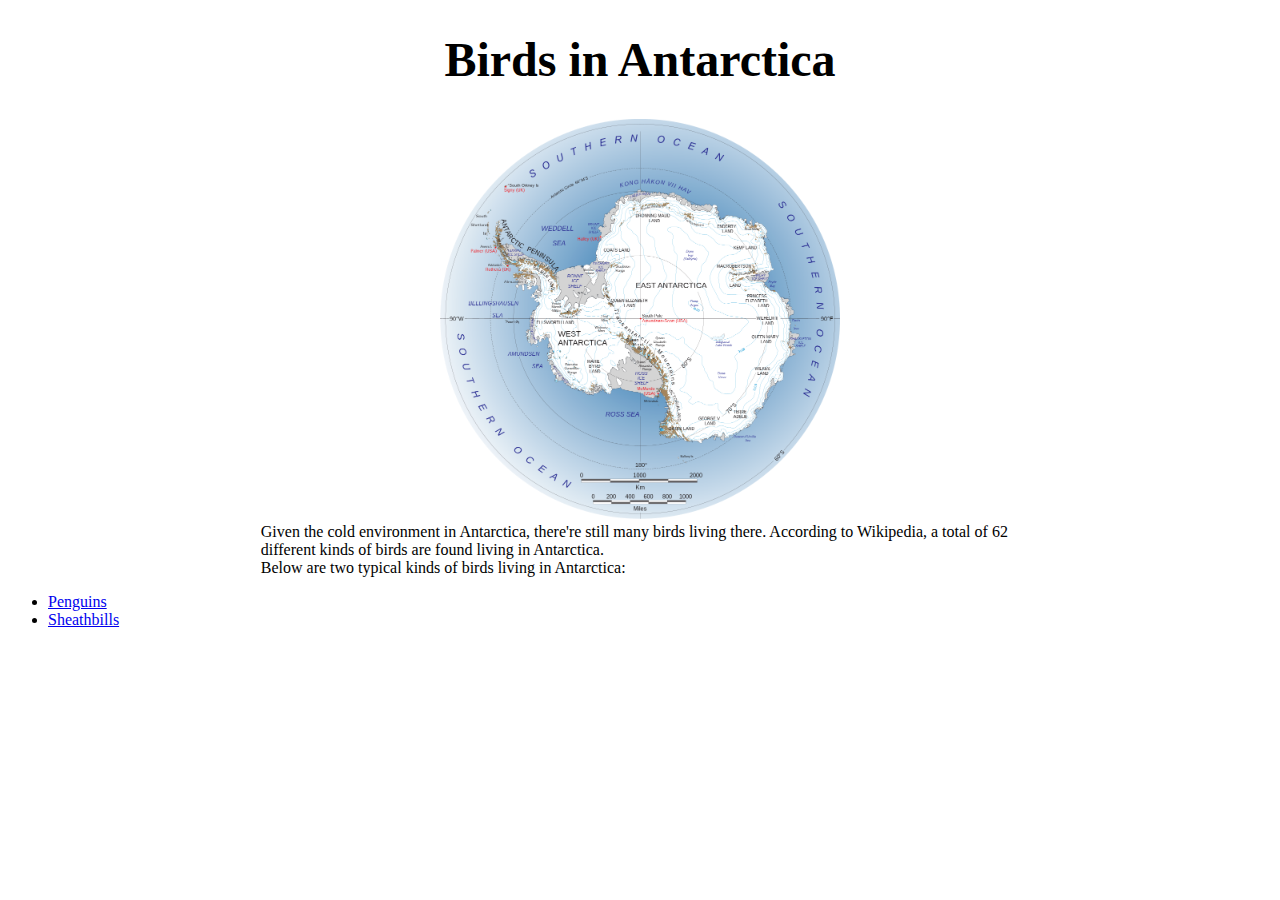
<file: index.html>
<!DOCTYPE html>
<html lang="en">
<head>
    <meta charset="UTF-8">
    <meta http-equiv="X-UA-Compatible" content="IE=edge">
    <meta name="viewport" content="width=device-width, initial-scale=1.0">
    <title>Birds in Antarctica</title>
    <link rel="stylesheet" href="css/main.css">
</head>
<body>
    <h1>Birds in Antarctica</h1>
    <div class="center">
        <img class="img" src="img/antarctica.png" alt="">
    </div>
    <p>Given the cold environment in Antarctica, there're still many birds living there. According to Wikipedia, a total of 62 different kinds of birds are found living in Antarctica.</p>

    <p>Below are two typical kinds of birds living in Antarctica:</p>

    <ul>
        <li><a href="penguins.html">Penguins</a></li>
        <li><a href="sheathbills.html">Sheathbills</a></li>
    </ul>
</body>
</html>
</file>
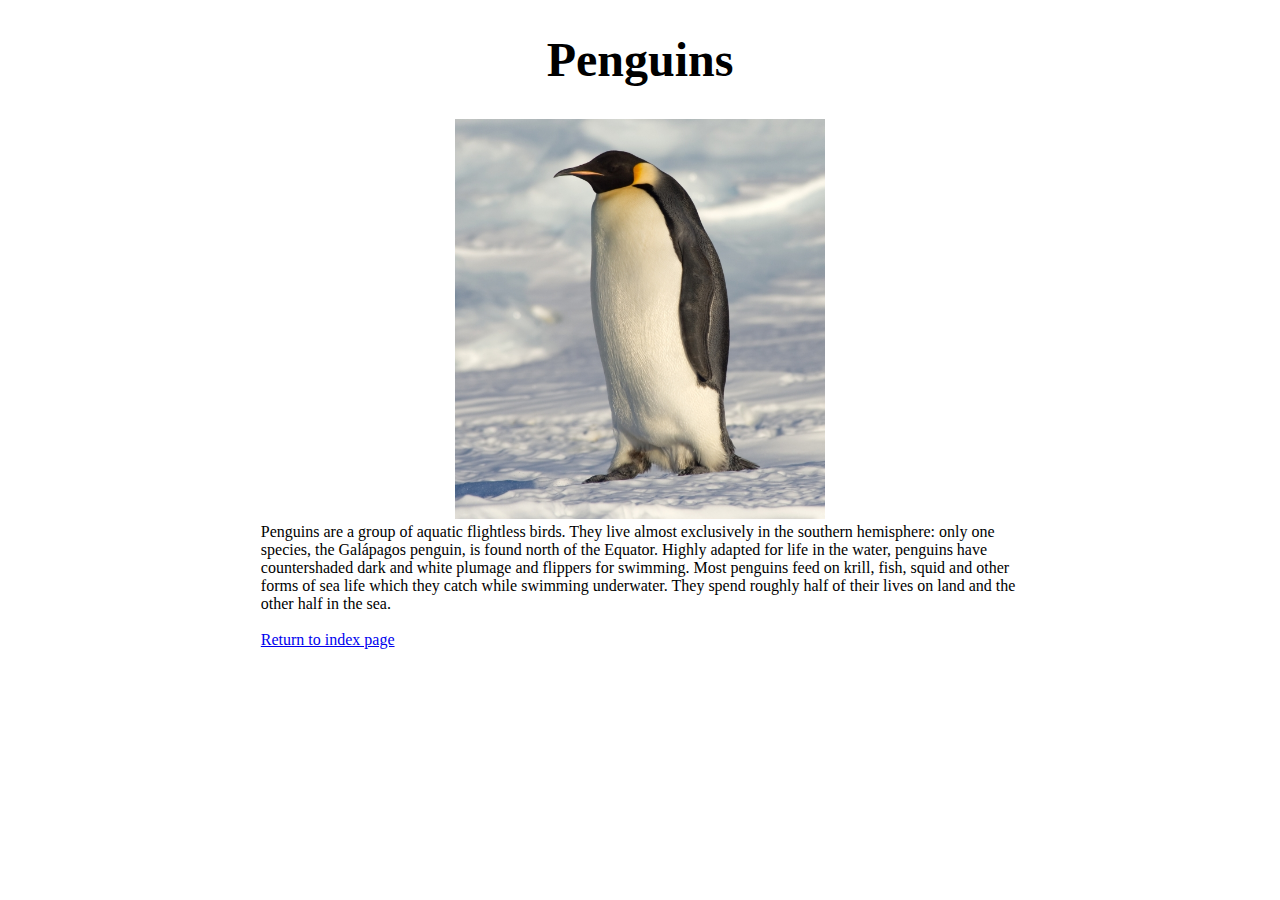
<file: penguins.html>
<!DOCTYPE html>
<html lang="en">
<head>
    <meta charset="UTF-8">
    <meta http-equiv="X-UA-Compatible" content="IE=edge">
    <meta name="viewport" content="width=device-width, initial-scale=1.0">
    <title>Penguins</title>
    <link rel="stylesheet" href="css/main.css">
</head>
<body>
    <h1>Penguins</h1>
    <div class="center">
        <img class="img" src="img/penguin.jpg" alt="">
    </div>

    <p>
        Penguins are a group of aquatic flightless birds. They live almost exclusively in the southern hemisphere: only one species, the Galápagos penguin, is found north of the Equator. Highly adapted for life in the water, penguins have countershaded dark and white plumage and flippers for swimming. Most penguins feed on krill, fish, squid and other forms of sea life which they catch while swimming underwater. They spend roughly half of their lives on land and the other half in the sea.
    </p>
    <br/>
    <p>
        <a href="index.html">Return to index page</a>
    </p>
</body>
</html>
</file>
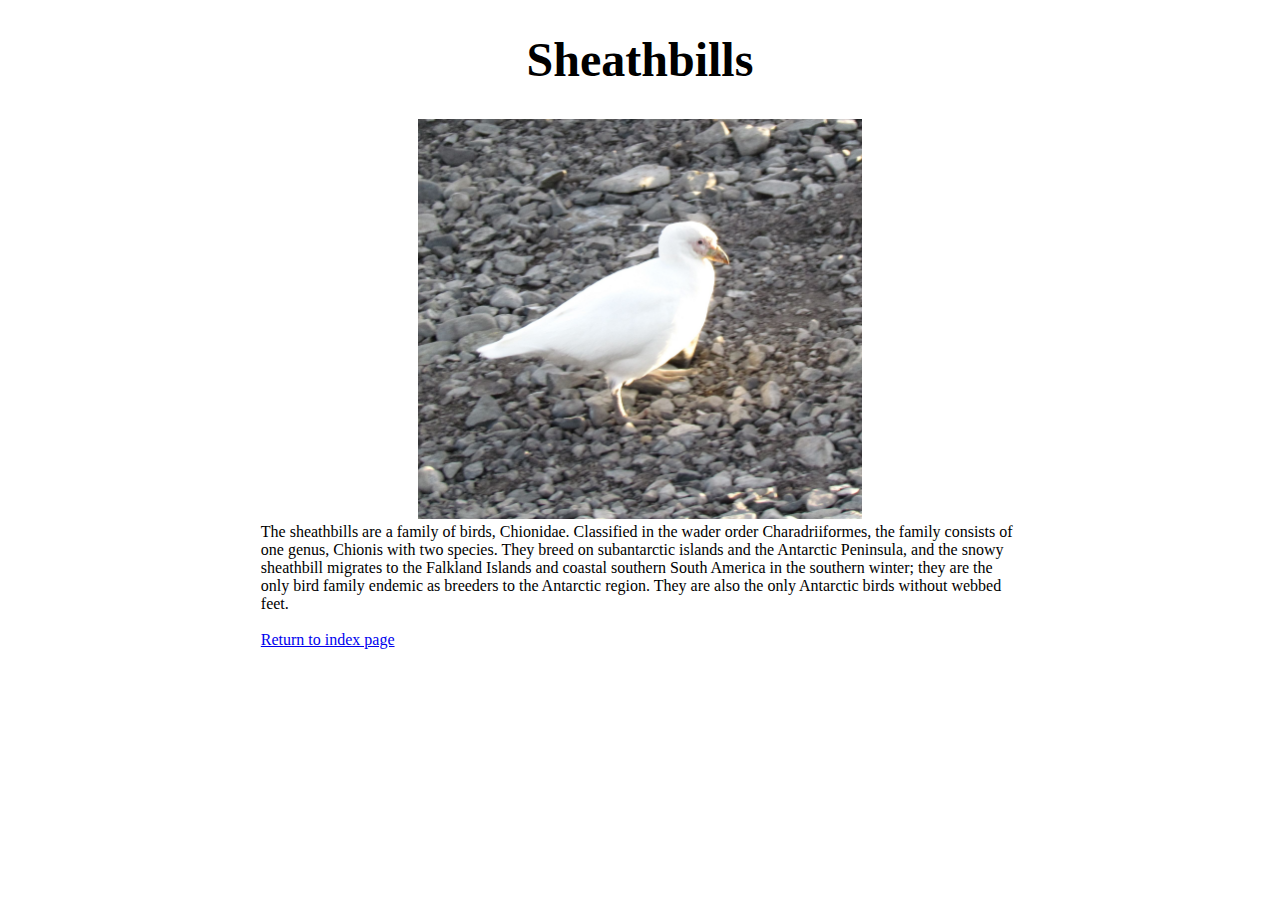
<file: sheathbills.html>
<!DOCTYPE html>
<html lang="en">
<head>
    <meta charset="UTF-8">
    <meta http-equiv="X-UA-Compatible" content="IE=edge">
    <meta name="viewport" content="width=device-width, initial-scale=1.0">
    <title>Sheathbills</title>
    <link rel="stylesheet" href="css/main.css">
</head>
<body>
    <h1>Sheathbills</h1>
    <div class="center">
        <img class="img" src="img/sheathbill.jpg" alt="">
    </div>
    <p>
        The sheathbills are a family of birds, Chionidae. Classified in the wader order Charadriiformes, the family consists of
        one genus, Chionis with two species. They breed on subantarctic islands and the Antarctic Peninsula, and the snowy
        sheathbill migrates to the Falkland Islands and coastal southern South America in the southern winter; they are the only
        bird family endemic as breeders to the Antarctic region. They are also the only Antarctic birds without webbed feet.
    </p>
    <br/>
    <p>
        <a href="index.html">Return to index page</a>
    </p>
</body>
</html>
</file>
<file: css/main.css>
h1 {
    text-align: center;
    font-weight: bold;
    font-size: 3em;
}

.img {
    max-width: 100%;
    max-height: 400px;
}

.center {
    text-align: center;
    justify-content: center;
}

p {
    margin: 0 20%;
}
</file>
